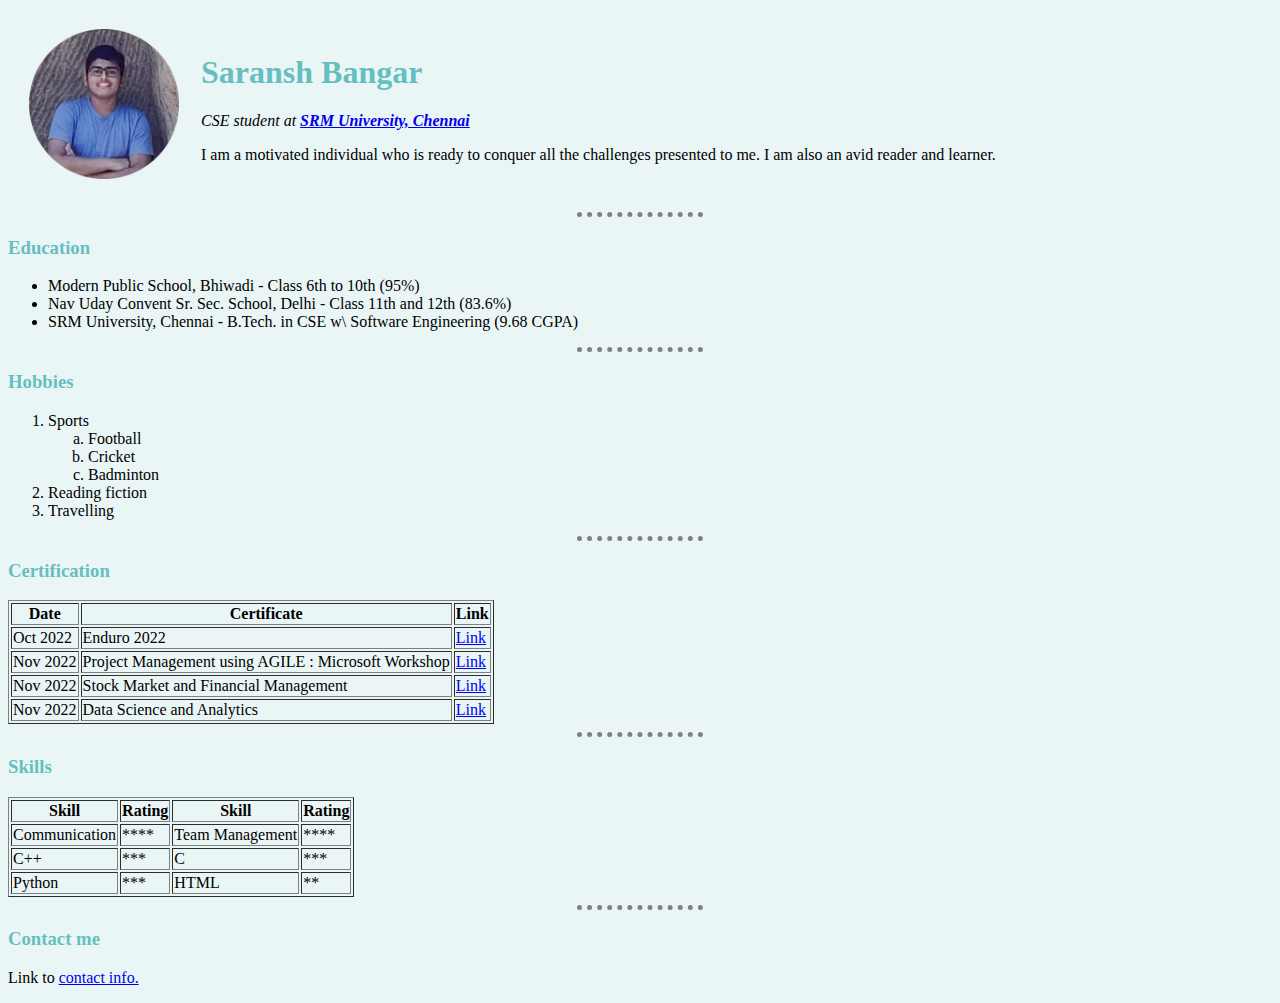
<file: index.html>
<!DOCTYPE html>
<html lang="en">
     <head>
          <meta charset="UTF-8">
          <meta http-equiv="X-UA-Compatible" content="IE=edge">
          <meta name="viewport" content="width=device-width, initial-scale=1.0">
          <title>Saransh's Webpage</title>
          <link rel="stylesheet" href="CSS/styles.css">
     </head>
     <body>
          <table cellspacing="20">
               <tr>
                    <td><img src="Images/profilePicCircle.png" alt="Image not found"></td>
                    <td><h1>Saransh Bangar</h1>
                         <p>
                              <em>CSE student at <strong><a href="https://www.srmist.edu.in/">SRM University, Chennai</a></strong></em>
                         </p>
                         <p>
                              I am a motivated individual who is ready to conquer all the challenges presented to me. I am also an avid reader and learner.
                         </p></td>
               </tr>
          </table>
          <hr size="3">
          <h3>Education</h3>
          <ul>
               <li>Modern Public School, Bhiwadi - Class 6th to 10th (95%)</li>
               <li>Nav Uday Convent Sr. Sec. School, Delhi - Class 11th and 12th (83.6%)</li>
               <li>SRM University, Chennai - B.Tech. in CSE w\ Software Engineering (9.68 CGPA)</li>
          </ul>
          <hr size="2">
          <h3>Hobbies</h3>
          <ol>
               <li>Sports</li>
                    <ol type="a">
                         <li>Football</li>
                         <li>Cricket</li>
                         <li>Badminton</li>
                    </ol>
               <li>Reading fiction</li>
               <li>Travelling</li>
          </ol>
          <hr size="2">
          <h3>Certification</h3>
          <table border="1">
               <thead>
                    <tr>
                         <th>Date</th>
                         <th>Certificate</th>
                         <th>Link</th>
                    </tr>
               </thead>
               <tbody>
                    <tr>
                         <td>Oct 2022</td>
                         <td>Enduro 2022</td>
                         <td><a href="Images/enduroCertificate.jpg">Link</a></td>
                    </tr>
                    <tr>
                         <td>Nov 2022</td>
                         <td>Project Management using AGILE : Microsoft Workshop</td>
                         <td><a href="Images/projectManagement.jpg">Link</a></td>
                    </tr>
                    <tr>
                         <td>Nov 2022</td>
                         <td>Stock Market and Financial Management</td>
                         <td><a href="Images/stockMarketCertificate.jpg">Link</a></td>
                    </tr>
                    <tr>
                         <td>Nov 2022</td>
                         <td>Data Science and Analytics</td>
                         <td><a href="Images/dataScienceCertificate.jpg">Link</a></td>
                    </tr>
               </tbody>
          </table>
          <hr size="2">
          <h3>Skills</h3>
          <table border="1">
               <thead>
                    <tr>
                         <th>Skill</th>
                         <th>Rating</th>
                         <th>Skill</th>
                         <th>Rating</th>
                    </tr>
               </thead>
               <tbody>
                    <tr>
                         <td>Communication</td>
                         <td>****</td>
                         <td>Team Management</td>
                         <td>****</td>
                    </tr>
                    <tr>
                         <td>C++</td>
                         <td>***</td>
                         <td>C</td>
                         <td>***</td>
                    </tr>
                    <tr>
                         <td>Python</td>
                         <td>***</td>
                         <td>HTML</td>
                         <td>**</td>
                    </tr>
               </tbody>
          </table>
          <hr size="2">
          <h3>Contact me</h3>
          <p>
               Link to <a href="contactInfo.html">contact info.</a>
          </p>
     </body>
</html>
</file>
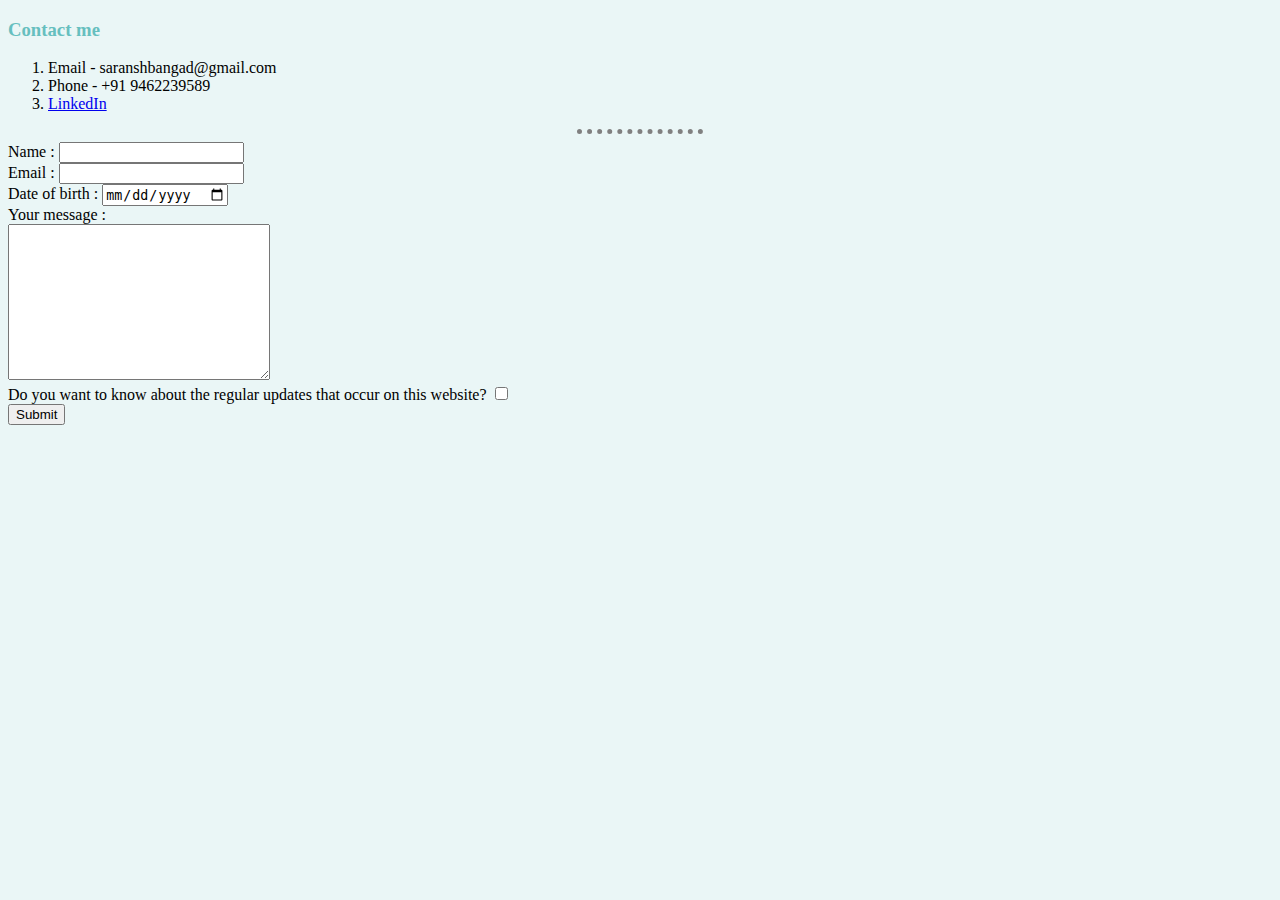
<file: contactInfo.html>
<!DOCTYPE html>
<html lang="en">
     <head>
          <meta charset="UTF-8">
          <meta http-equiv="X-UA-Compatible" content="IE=edge">
          <meta name="viewport" content="width=device-width, initial-scale=1.0">
          <title>Contact Info</title>
          <link rel="stylesheet" href="CSS/styles.css">
     </head>
     <body>
          <h3>Contact me</h3>
          <ol>
               <li>Email - saranshbangad@gmail.com</li>
               <li>Phone - +91 9462239589</li>
               <li><a href="https://www.linkedin.com/in/saransh-bangar-1bbb32249/">LinkedIn</a></li>
          </ol>
          <hr size="2">
          <form action="mailto:saranshbangad@gmail.com" method="post" enctype="text/plain">
               <label>Name : </label>
               <input type="text" name="yourName">
               <br>
               <label>Email : </label>
               <input type="email" name="yourEmail">
               <br>
               <label>Date of birth : </label>
               <input type="date" name="yourDOB">
               <br>
               <label>Your message : </label>
               <br>
               <textarea name="name" rows="10" cols="30" name="yourMessage"></textarea>
               <br>
               <label>Do you want to know about the regular updates that occur on this website?</label>
               <input type="checkbox">
               <br>
               <input type="submit">
          </form>
     </body>
</html>
</file>
<file: CSS/styles.css>
body 
{
     background-color: #EAF6F6;
}
hr
{
     border-style: none;
     border-top-style: dotted;
     border-width: 5px;
     width: 10%;
}
img
{
     height: 150px;
}
h1
{
     color: #66BFBF;
}
h3
{
     color: #66BFBF;
}
</file>
